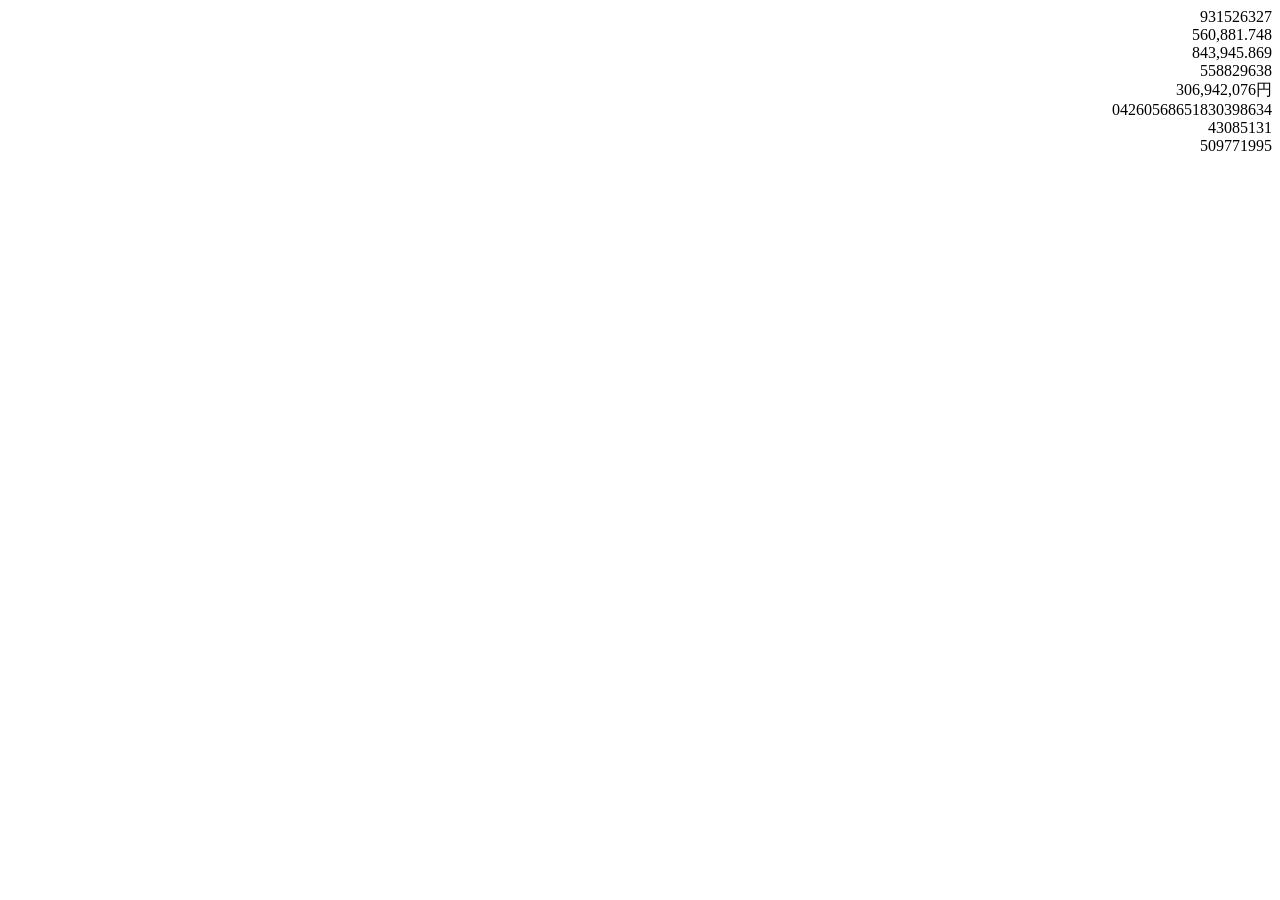
<file: docs/samples/dararara_number.html>
<!DOCTYPE html>
<html lang="ja">

<head>
  <meta charset="UTF-8" />
  <meta name="viewport" content="width=device-width, initial-scale=1.0" />
  <meta http-equiv="X-UA-Compatible" content="ie=edge" />
  <title>Document</title>
  <style>
    .align-right {
      text-align: right;
    }
  </style>
</head>

<body>
  <div id="Target1" class="align-right"></div>
  <div id="Target2" class="align-right"></div>
  <div id="Target3" class="align-right">123,456.789</div>
  <div id="Target4" class="align-right">123456789</div>
  <div id="Target5" class="align-right">123,456,789円</div>
  <div id="Target6" class="align-right">1234</div>
  <div id="Target7" class="align-right">123456</div>
  <div id="Target8" class="align-right">123456789</div>
  <script>
    (function (global) {
      'use strict';

      const getRandom1DigitNum = () => Math.floor(Math.random() * 10);
      global.dararara = (elem, val, numOfDisplayDigits) => {
        let dararaCount = 50;
        if (val === null || val === undefined) {
          val = elem.textContent;
        }
        val = val + '';
        const originalValLen = val.length;
        const isPadding = numOfDisplayDigits !== null && numOfDisplayDigits !== undefined;
        if (isPadding) {
          val = val.padStart(numOfDisplayDigits, '0');
        }
        const chars = [...val];

        const dararaInterval = setInterval(() => {
          const randomNum = chars.map(c => isNaN(c) ? c : getRandom1DigitNum()).join('');
          elem.textContent = randomNum;

          dararaCount--;
          if (dararaCount === 0) {
            clearInterval(dararaInterval);

            if (isPadding) {
              chars.splice(0, chars.length - originalValLen);
            }

            elem.textContent = '';
            const dararaFinInterval = setInterval(() => {
              elem.textContent = chars.pop() + elem.textContent;
              if (chars.length === 0) {
                clearInterval(dararaFinInterval);
              }
            }, 300);
          }
        }, 50);
      };
    })(window);
  </script>
  <script>
    // ======================================
    // Usage
    // ======================================
    // dararara(要素, <値>, <ダラララ中の桁数>)
    dararara(document.querySelector('#Target1'), 123456789);
    dararara(document.querySelector('#Target2'), '123,456.789');
    dararara(document.querySelector('#Target3'));
    dararara(document.querySelector('#Target4'));
    dararara(document.querySelector('#Target5'));
    dararara(document.querySelector('#Target6'), null, 20);
    dararara(document.querySelector('#Target7'), null, 8);
    dararara(document.querySelector('#Target8'), null, 8);
  </script>
</body>

</html>
</file>
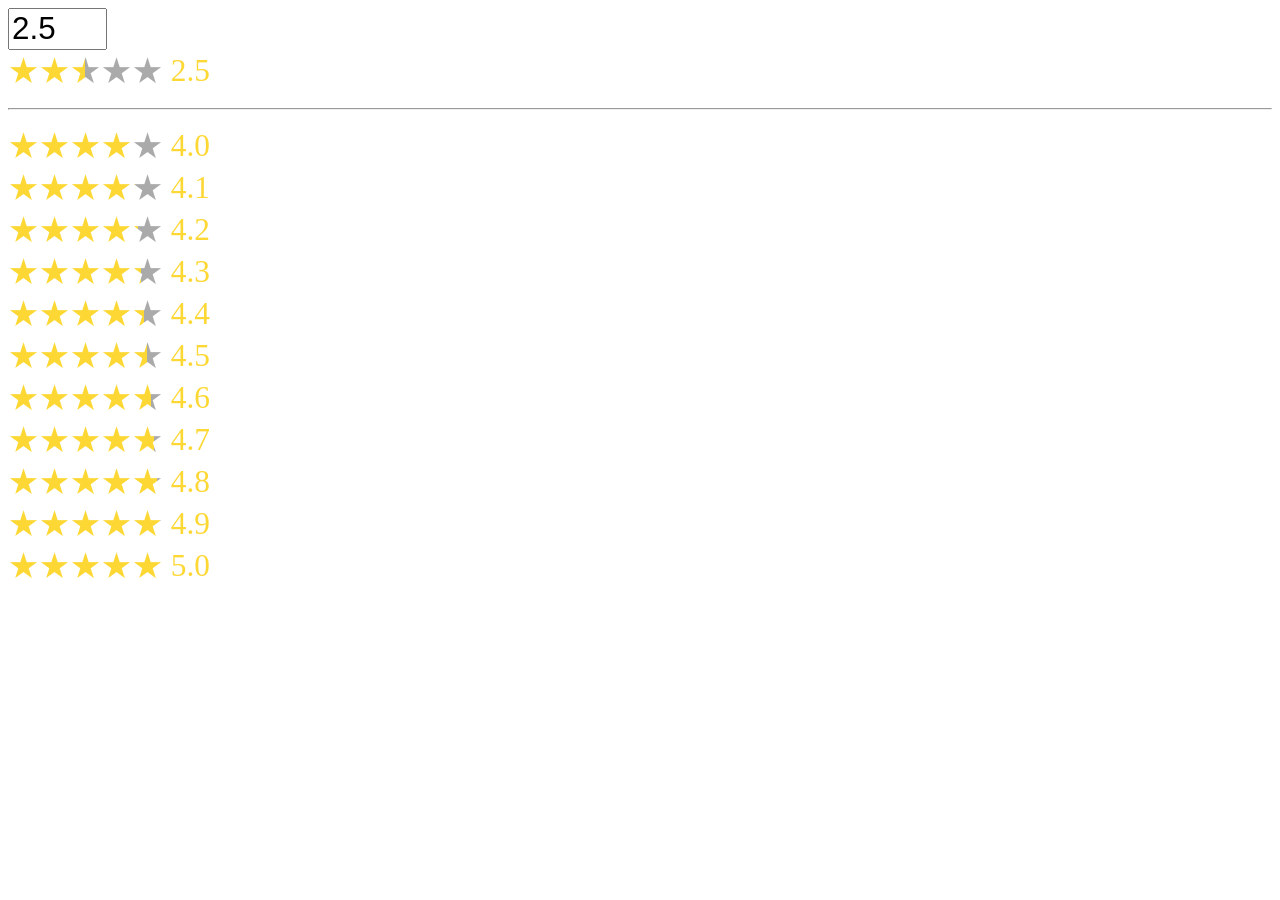
<file: docs/samples/star_progress.html>
<!DOCTYPE html>
<html lang="ja">

<head>
  <meta charset="UTF-8">
  <meta http-equiv="X-UA-Compatible" content="IE=edge">
  <meta name="viewport" content="width=device-width, initial-scale=1.0">
  <title>Star Progress</title>
  <style>
    * {
      font-size: 1.4rem;
    }
  </style>
</head>

<body>

  <input type="number" value="2.5" step="0.1" min="0.0" max="5.0" id="Field"><br>
  <span class="star_Progress" id="StarProgressSample" data-star="2.5"></span>

  <hr>

  <span class="star_Progress" id="StarProgress0" data-star="4.0"></span><br>
  <span class="star_Progress" id="StarProgress1" data-star="4.1"></span><br>
  <span class="star_Progress" id="StarProgress2" data-star="4.2"></span><br>
  <span class="star_Progress" id="StarProgress3" data-star="4.3"></span><br>
  <span class="star_Progress" id="StarProgress4" data-star="4.4"></span><br>
  <span class="star_Progress" id="StarProgress5" data-star="4.5"></span><br>
  <span class="star_Progress" id="StarProgress6" data-star="4.6"></span><br>
  <span class="star_Progress" id="StarProgress7" data-star="4.7"></span><br>
  <span class="star_Progress" id="StarProgress8" data-star="4.8"></span><br>
  <span class="star_Progress" id="StarProgress9" data-star="4.9"></span><br>
  <span class="star_Progress" id="StarProgress10" data-star="5.0"></span>

  <script>
    ((global) => {
      'use strict';
      global.StarProgress = {
        init: (elem, textColor, bgColor) => {
          // ★を5つ描画
          const defaultStyleAttr = [
            '-webkit-background-clip: text;',
            '-webkit-text-fill-color: transparent;',
            `font-family: 'Yu Gothic UI';`, // 【重要】文字の仮想ボディ(左右)が無いフォントにしないと「★」の背景が切り替わらない【重要】
            `background-color: ${bgColor};`,
          ].join(' ');
          elem.innerHTML = '';
          for (let i = 0; i < 5; i++) {
            elem.insertAdjacentHTML('beforeend', `<span style="${defaultStyleAttr}">★</span>`);
          }
          elem.insertAdjacentHTML('beforeend', `&nbsp;<span style="${defaultStyleAttr} background-color: ${textColor}">${Number(elem.dataset.star).toFixed(1)}</span>`);

          const star = elem.dataset.star; // 評価
          const intPart = Math.floor(star); // 評価の整数部
          const decimalPart = star - Math.floor(intPart); // 評価の小数部
          // console.log(star, intPart, decimalPart);

          // 整数部の色を変更
          if (0 < intPart) {
            for (let i = 0; i < intPart; i++) {
              const currStyle = elem.children[i].getAttribute('style');
              elem.children[i].setAttribute('style', `${currStyle} background-color: ${textColor};`);
            }
          }

          // 小数部の色を変更
          if (0 < decimalPart) {
            const decimalPartPercent = decimalPart * 100;
            const linearGradientValue = [
              `to right`,
              `${textColor} ${decimalPartPercent}%`,
              `${bgColor} ${decimalPartPercent}% 100%`
            ].join(', ');
            const currStyle = elem.children[intPart].getAttribute('style');
            elem.children[intPart].setAttribute('style', `${currStyle} background-image: linear-gradient(${linearGradientValue});`);
          }
        },
      };
    })(window);
  </script>
  <script>
    for (let i = 0; i <= 10; i++) {
      StarProgress.init(document.querySelector(`#StarProgress${i}`), '#FDD835', '#AAA');
    }

    StarProgress.init(StarProgressSample, '#FDD835', '#AAA');
    Field.addEventListener('change', evt => {
      StarProgressSample.dataset.star = evt.target.value;
      StarProgress.init(StarProgressSample, '#FDD835', '#AAA');
    });
  </script>

</body>

</html>
</file>
